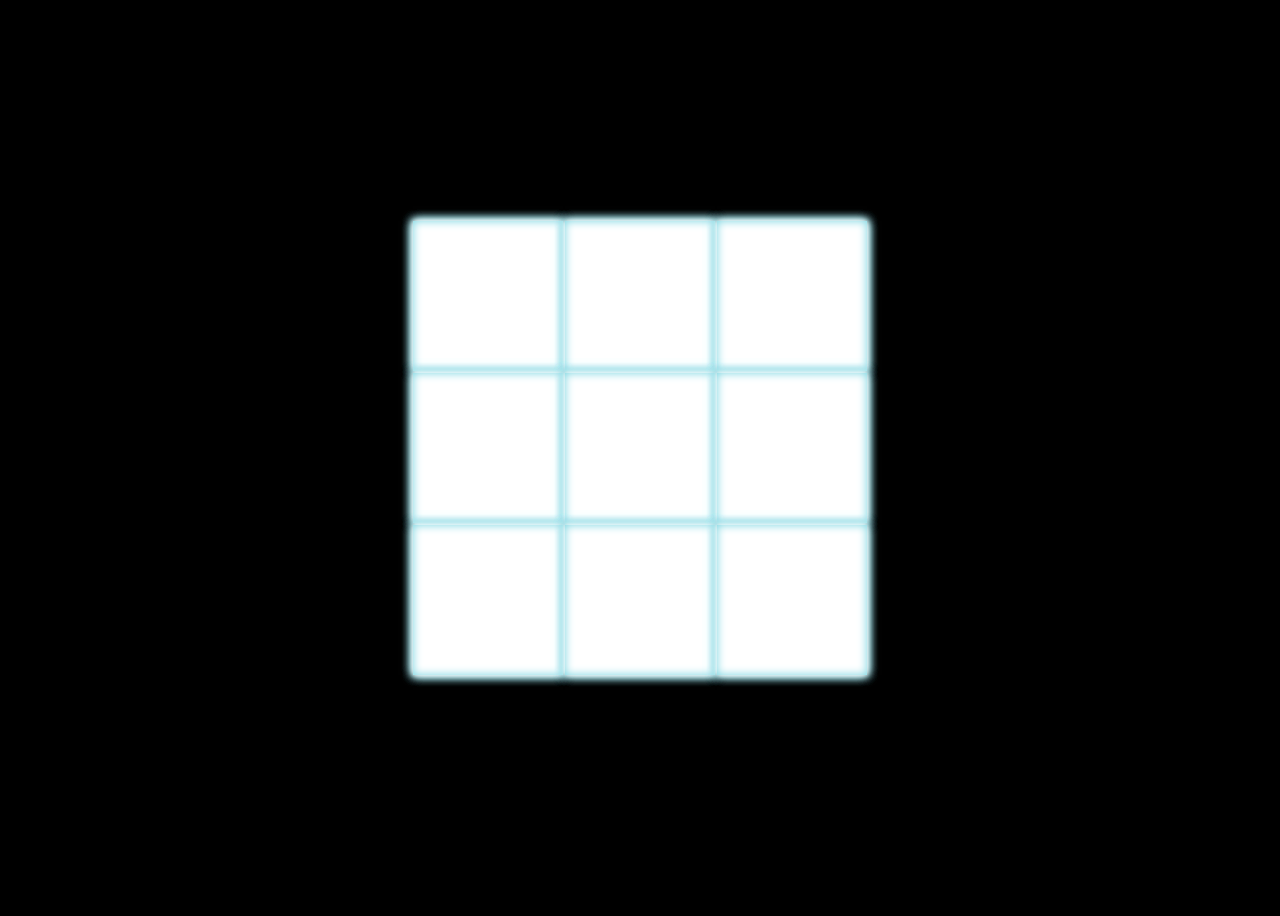
<file: index.html>
<!DOCTYPE html>
<html lang="en">
<head>
    <meta charset="UTF-8">
    <meta name="viewport" content="width=device-width, initial-scale=1.0">
    <link rel="stylesheet" href="style.css">
    <title>Document</title>
</head>
<body>
    <div class="boardGame">
        <div id="item1" class="item"></div>
        <div class="item"></div>
        <div class="item"></div>
        <div class="item"></div>
        <div class="item"></div>
        <div class="item"></div>
        <div class="item"></div>
        <div class="item"></div>
        <div class="item"></div>
    </div>
    <script src="script.js"></script>
</body>
</html>
</file>
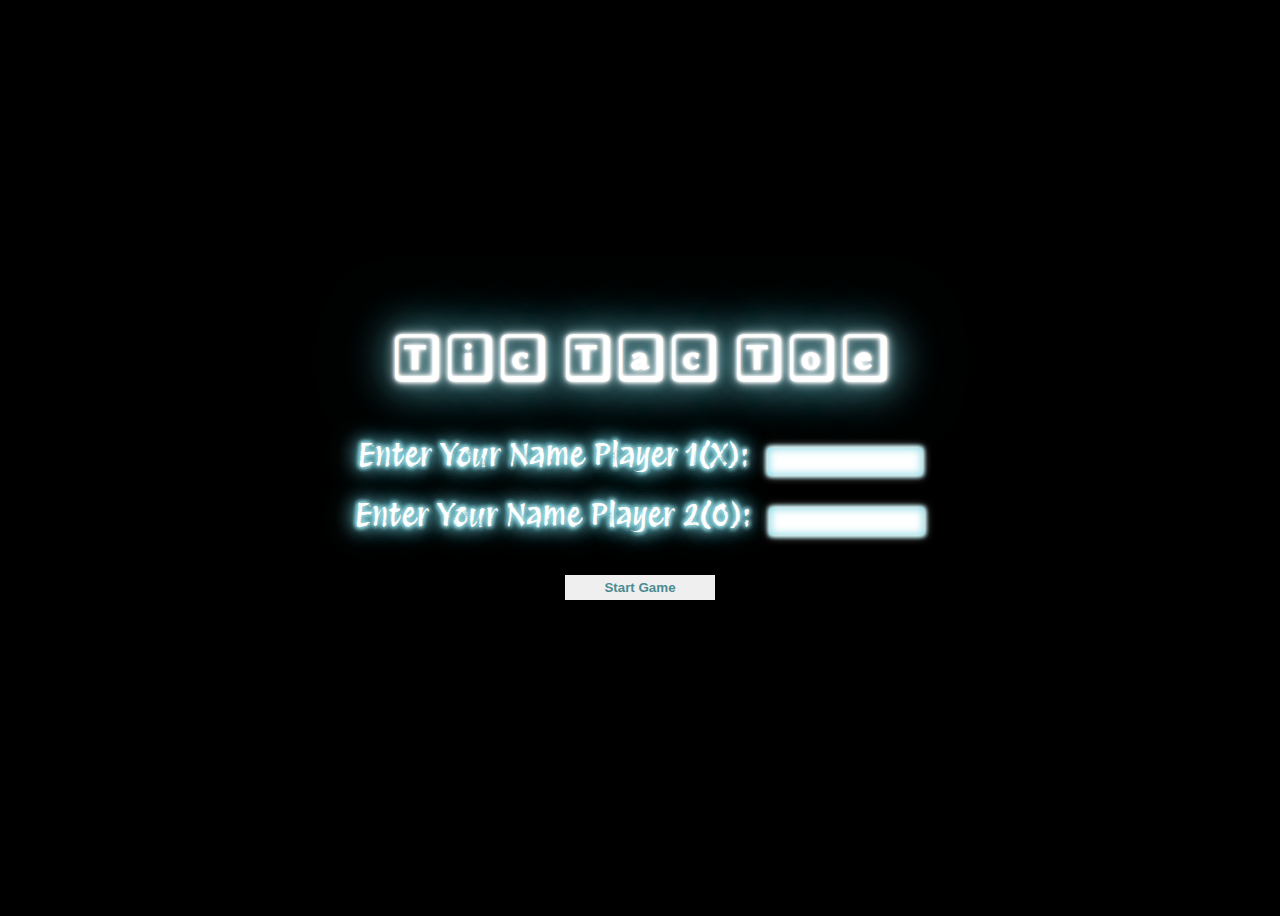
<file: v1.html>
<!DOCTYPE html>
<html lang="en">
<head>
    <meta charset="UTF-8">
    <meta name="viewport" content="width=device-width, initial-scale=1.0">
    <link rel="stylesheet" href="style.css">
    <link rel="icon" type="image/x-icon" href="assets\icons\videogame_asset_24dp_000000_FILL0_wght400_GRAD0_opsz24.svg">
    <title>Document</title>
</head>
<body>
    <h1 class="tic-tac-toe-h1">Tic Tac Toe</h1>
    <div class="landingPageContainer">
    <form action="">
    <label class="player1-label" for="player1Name">Enter Your Name Player 1(X):
    <input class="player1name" type="text" name="player1Name" id="player1Name">
    </label>
    <label class="player2-label" for="player2Name">Enter Your Name Player 2(O):
        <input class="player2name" type="text" name="player2Name" id="player2Name">
    </label>
    <button class="startGame">Start Game</button>
    </form>
    </div>
    <script src="script.js"></script>
</body>
</html>
</file>
<file: style.css>
:root{
    --title-font: "Spaced";
    --body-font: "Curly";
    --small-font-size: 1.5rem;
    --medium-font-size: 2rem;
    --large-font-size: 3rem;
    --neon-text-color: #77d4e0;
    --neon-header-color: #4a8b94;
    --neon-player-color: #03fc49;
}

body{
    display: flex;
    flex-direction: column;
    justify-content: center;
    align-items: center;
    height: 100vh;
    font-size: 16px;
    font-family: var(--body-font);
    background-color: black;
    box-sizing: border-box;
    color: white;
    overflow: auto;
}

@font-face {
    font-family: "Spaced";
    src: url("assets/fonts/LibertinusKeyboard-Regular.ttf");
}

@font-face {
    font-family: "Curly";
    src: url("assets/fonts/ProtestRevolution-Regular.ttf");
}

.tic-tac-toe-h1{
    font-family: var(--title-font);
    font-size: var(--large-font-size);
    grid-column: 2/5;
}

form{
    display: flex;
    flex-direction: column;
    gap: 20px;
    font-size: var(--medium-font-size);
    align-items: center;
    align-self: center;
}

.tic-tac-toe-h1{
    text-shadow: 
    0 0 3.5px #fff,
    0 0 5px #fff,
    0 0 10.5px #fff,

    0 0 21px var(--neon-header-color),
    0 0 41px var(--neon-header-color),
    0 0 46px var(--neon-header-color),
    0 0 51px var(--neon-header-color),
    0 0 75.5px var(--neon-header-color);
    ;
    animation: flickerH1 1.5s   infinite alternate ;
}

.player2-label {
    color: white;
    text-shadow: 
    0 0 5px #9ad4db,
    0 0 5px #9ad4db,
    0 0 5px #9ad4db,

    0 0 20px var(--neon-text-color),
    0 0 20px var(--neon-text-color),
    0 0 10px var(--neon-text-color),
    0 0 30px var(--neon-text-color),
    0 0 5px var(--neon-text-color);

    animation: flicker 1.5s   infinite alternate ;
}

.player1-label{
    color: white;
    text-shadow: 
    0 0 5px #9ad4db,
    0 0 5px #9ad4db,
    0 0 5px #9ad4db,

    0 0 20px var(--neon-text-color),
    0 0 20px var(--neon-text-color),
    0 0 10px var(--neon-text-color),
    0 0 30px var(--neon-text-color),
    0 0 5px var(--neon-text-color);
    animation: flicker 1.5s   infinite alternate ;
    margin-top: 20px;
}

input{
    height: 25px;
    width: 150px;
    align-self: center;
    margin-left: 10px;
      box-shadow: 0 0 10px #fff,
            0 0 5px #fff,
            0 0 5px var(--neon-text-color),
            0 0 5px var(--neon-text-color),
            0 0 5px var(--neon-text-color),
            inset 0 0 10px var(--neon-text-color);

    border-style: none ;
    color:#376f77;
    font-weight: 900;

}

button{
    height: 25px;
    width: 150px;
    margin: 20px;
    animation: flickerInput 1.5s   infinite alternate ;
    border: none;
    color:#4a8b94;
    font-weight: 900;
}


@keyframes flickerH1{
    100% {
    text-shadow:
      0 0 2px #fff,
      0 0 5.5px #fff,
      0 0 9px #fff,
      0 0 20px var(--neon-header-color),
      0 0 40px var(--neon-header-color),
      0 0 45px var(--neon-header-color),
      0 0 50px var(--neon-header-color),
      0 0 75px var(--neon-header-color);
  }
 0% {
    text-shadow:
      0 0 2px #fff,
      0 0 5px #fff,
      0 0 9px #fff,
      0 0 8px var(--neon-header-color),
      0 0 25px var(--neon-header-color),
      0 0 20px var(--neon-header-color),
      0 0 26px var(--neon-header-color),
      0 0 35px var(--neon-header-color);
  }
}


@keyframes flicker{
    100% {
    text-shadow:
      0 0 2px #fff,
      0 0 2px #fff,
      0 0 2px #fff,
      0 0 20px var(--neon-text-color),
      0 0 20px var(--neon-text-color),
      0 0 10px var(--neon-text-color),
      0 0 5px var(--neon-text-color),
      0 0 15px var(--neon-text-color);
  }
 0% {
    text-shadow:
    0 0 5px #9ad4db,
    0 0 5px #9ad4db,
    0 0 5px #9ad4db,

    0 0 20px var(--neon-text-color),
    0 0 20px var(--neon-text-color),
    0 0 10px var(--neon-text-color),
    0 0 30px var(--neon-text-color),
    0 0 5px var(--neon-text-color);
  }
}

@keyframes flicker2{
    100% {
    text-shadow:
      0 0 6px #fff,
      0 0 6px #fff,
      0 0 6px #fff,
      0 0 60px var(--neon-text-color),
      0 0 60px var(--neon-text-color),
      0 0 30px var(--neon-text-color),
      0 0 15px var(--neon-text-color),
      0 0 45px var(--neon-text-color);
  }
 0% {
    text-shadow:
    0 0 15px #9ad4db,
    0 0 15px #9ad4db,
    0 0 15px #9ad4db,

    0 0 60px var(--neon-text-color),
    0 0 60px var(--neon-text-color),
    0 0 30px var(--neon-text-color),
    0 0 90px var(--neon-text-color),
    0 0 15px var(--neon-text-color);
  }
}




@keyframes flickerInput{
    100% {
    box-shadow:
      0 0 2px #fff,
      0 0 2px #fff,
      0 0 2px #fff,
      0 0 10px var(--neon-text-color),
      0 0 10px var(--neon-text-color),
      0 0 5px var(--neon-text-color),
      0 0 2.5px var(--neon-text-color),
      0 0 7px var(--neon-text-color);
  }
 0% {
    box-shadow:
    0 0 5px #9ad4db,
    0 0 5px #9ad4db,
    0 0 5px #9ad4db,

    0 0 20px var(--neon-text-color),
    0 0 20px var(--neon-text-color),
    0 0 10px var(--neon-text-color),
    0 0 30px var(--neon-text-color),
    0 0 5px var(--neon-text-color);
  }
}



.boardGame{
    display: grid;
    grid-template-columns: repeat(3,1fr);
    grid-template-rows: repeat(3,1fr);
    gap: 2px;
    margin-bottom: 20px;
    grid-column: 2/5;
    grid-row: 4 / 5 ;
}

.item{
    display: flex;
    justify-content: center;
    align-items: center;
    height: 150px;
    width: 150px;
    background-color: white;
    color: black;
    font-size: calc(2.5*var(--large-font-size));

    box-shadow: 0 0 10px #fff,
            0 0 5px #fff,
            0 0 10px var(--neon-text-color),
            0 0 10px var(--neon-text-color),
            0 0 10px var(--neon-text-color),
            inset 0 0 10px var(--neon-text-color);
    
      animation: flickerGrid 1.5s infinite alternate;
}

@keyframes flickerGrid{
        100% {
    box-shadow:
      0 0 2px #fff,
      0 0 2px #fff,
      0 0 2px #fff,
      0 0 10px var(--neon-text-color),
      0 0 10px var(--neon-text-color),
      0 0 5px var(--neon-text-color),
      0 0 2.5px var(--neon-text-color),
      0 0 7px var(--neon-text-color);
  }
 0% {
    box-shadow:
    0 0 5px #9ad4db,
    0 0 5px #9ad4db,
    0 0 5px #9ad4db,

    0 0 20px var(--neon-text-color),
    0 0 20px var(--neon-text-color),
    0 0 10px var(--neon-text-color),
    0 0 30px var(--neon-text-color),
    0 0 5px var(--neon-text-color);
  }
}

.restart-game{
    grid-column: 3/4;
}

.player1NameDisplay{
    grid-row: 4/5;
    font-size: var(--large-font-size);
    text-shadow: 
    0 0 5px #9ad4db,
    0 0 5px #9ad4db,
    0 0 5px #9ad4db,

    0 0 20px var(--neon-player-color),
    0 0 20px var(--neon-player-color),
    0 0 10px var(--neon-player-color),
    0 0 30px var(--neon-player-color),
    0 0 5px var(--neon-player-color);
    margin-left: 20px;
}

@keyframes flickerDisplay{
        100% {
    text-shadow:
      0 0 4px white,
      0 0 4px white,
      0 0 4px white,
      0 0 10px var(--neon-player-color),
      0 0 10px var(--neon-player-color),
      0 0 5px var(--neon-player-color),
      0 0 2.5px var(--neon-player-color),
      0 0 7px var(--neon-player-color);
  }
 0% {
    text-shadow:
    0 0 5px #bdf0cc,
    0 0 5px #bdf0cc,
    0 0 5px #bdf0cc,

    0 0 20px var(--neon-player-color),
    0 0 20px var(--neon-player-color),
    0 0 10px var(--neon-player-color),
    0 0 30px var(--neon-player-color),
    0 0 5px var(--neon-player-color);
  }
}

.player2NameDisplay{
    grid-column: 5/6;
    grid-row: 4/5;
    font-size: var(--large-font-size);
    text-shadow: 
    0 0 5px #9ad4db,                              
    0 0 5px #9ad4db,
    0 0 5px #9ad4db,

    0 0 20px var(--neon-text-color),
    0 0 20px var(--neon-text-color),
    0 0 10px var(--neon-text-color),
    0 0 30px var(--neon-text-color),
    0 0 5px var(--neon-text-color);
    margin-left: 20px;
}

.popUp{
    height: 300px;
    width: 550px;
    background-color: black;
    display: grid;
    grid-template-columns: repeat(5,1fr);
    grid-template-rows: repeat(5,1fr);
    position: absolute;
    z-index: 2;
    border-radius: 5px;
    padding: 10px;

    box-shadow: 0 0 10px #fff,
            0 0 5px #fff,
            0 0 10px var(--neon-text-color),
            0 0 10px var(--neon-text-color),
            0 0 10px var(--neon-text-color),
            inset 0 0 10px var(--neon-text-color);
            animation: flickerGrid 1.5s infinite alternate;
}

.popUp h2{
     text-align: center;
     font-size: var(--large-font-size);

     grid-column: 1/-1;
     grid-row: 3/4;

     text-shadow: 
    0 0 5px #9ad4db,                              
    0 0 5px #9ad4db,
    0 0 5px #9ad4db,

    0 0 20px var(--neon-text-color),
    0 0 20px var(--neon-text-color),
    0 0 10px var(--neon-text-color),
    0 0 30px var(--neon-text-color),
    0 0 5px var(--neon-text-color);
    animation: flicker 1.5s   infinite alternate ;
}

.popUp img{
    align-self: flex-end;
    grid-column: -1;
    
}

.popUp img:hover{
    opacity: 0.5;
}

.popUp img:active{
    transform: translate(0,2px);
}

.roundCountP{
    text-shadow:    0 0 5px #9ad4db,
    0 0 5px #9ad4db,
    0 0 5px #9ad4db,

    0 0 20px var(--neon-text-color),
    0 0 20px var(--neon-text-color),
    0 0 10px var(--neon-text-color),
    0 0 30px var(--neon-text-color),
    0 0 5px var(--neon-text-color);

    font-size: var(--medium-font-size);
    margin-left: 5px;
    grid-column: 1/3;
}

@media (max-width: 960px) and (min-width: 620px){

    body{
        overflow: hidden ;
    }

    .tic-tac-toe-h1{
        font-size: var(--small-font-size);
    }
    form{
    display: flex;
    flex-direction: column;
    gap: 10px;
    align-items: center;
    }

    label{
        font-size: 15px;
    }

    input{
        height: 15px;
        width: 75px;
    }

.item{
    display: flex;
    justify-content: center;
    align-items: center;
    height: 100px;
    width: 100px;
    border: 2px solid black;
    background-color: white;
    color: black;
    font-size: calc(2.5*var(--small-font-size));
}

.player2NameDisplay{
    font-size: var(--medium-font-size);
}

.player1NameDisplay{
    font-size: var(--medium-font-size);
}
}

@media (max-width: 619px) and (min-width: 371px){

    .tic-tac-toe-h1{
        font-size: var(--small-font-size);
    }
    form{
    display: flex;
    flex-direction: column;
    gap: 10px;
    align-items: center;
    }

    label{
        font-size: 15px;
    }

    input{
        height: 15px;
        width: 75px;
    }

.item{
    display: flex;
    justify-content: center;
    align-items: center;
    height: 70px;
    width: 70px;
    border: 2px solid black;
    background-color: white;
    color: black;
    font-size: calc(2*var(--medium-font-size));
}

.player2NameDisplay{
    font-size: calc(var(--small-font-size));
    grid-row: 3 / 4;
    grid-column: -3 / -1;
}

.player1NameDisplay{
    font-size: calc(var(--small-font-size));
    grid-row: 3 / 4;
    grid-column: 1/3 ;
}

.popUp{
    height: 280px;
    width: 280px;
    grid-row: 3/4;
    grid-column: 3/4;
}

.popUp h2{
    font-size: var(--medium-font-size);
    grid-column: 1/7;
}

.roundCountP{
    font-size: calc(var(--small-font-size) / 2);
    grid-column: 1/3;
}

}

@media (max-width: 370px){
    .tic-tac-toe-h1{
        font-size:calc(var(--small-font-size)/1.2);
    }

     form{
    display: flex;
    flex-direction: column;
    gap: 10px;
    align-items: center;
    }

    label{
        font-size: 15px;
    }

    input{
        height: 15px;
        width: 75px;
    }

.item{
    display: flex;
    justify-content: center;
    align-items: center;
    height: 70px;
    width: 70px;
    border: 2px solid black;
    background-color: white;
    color: black;
    font-size: calc(2*var(--medium-font-size));
}

.player2NameDisplay{
    font-size: calc(var(--small-font-size));
    grid-row: 3 / 4;
    grid-column: -3 / -1;
}

.player1NameDisplay{
    font-size: calc(var(--small-font-size));
    grid-row: 3 / 4;
    grid-column: 1/3 ;
}

.popUp{
    height: 280px;
    width: 280px;
    grid-row: 3/4;
    grid-column: 3/4;
}

.popUp h2{
    font-size: var(--medium-font-size);
    grid-column: 1/7;
}

.roundCountP{
    font-size: calc(var(--small-font-size) / 2);
    grid-column: 1/3;
}

.restart-game{
    width: 100px;
    font-size: 10px;
}

}
</file>
